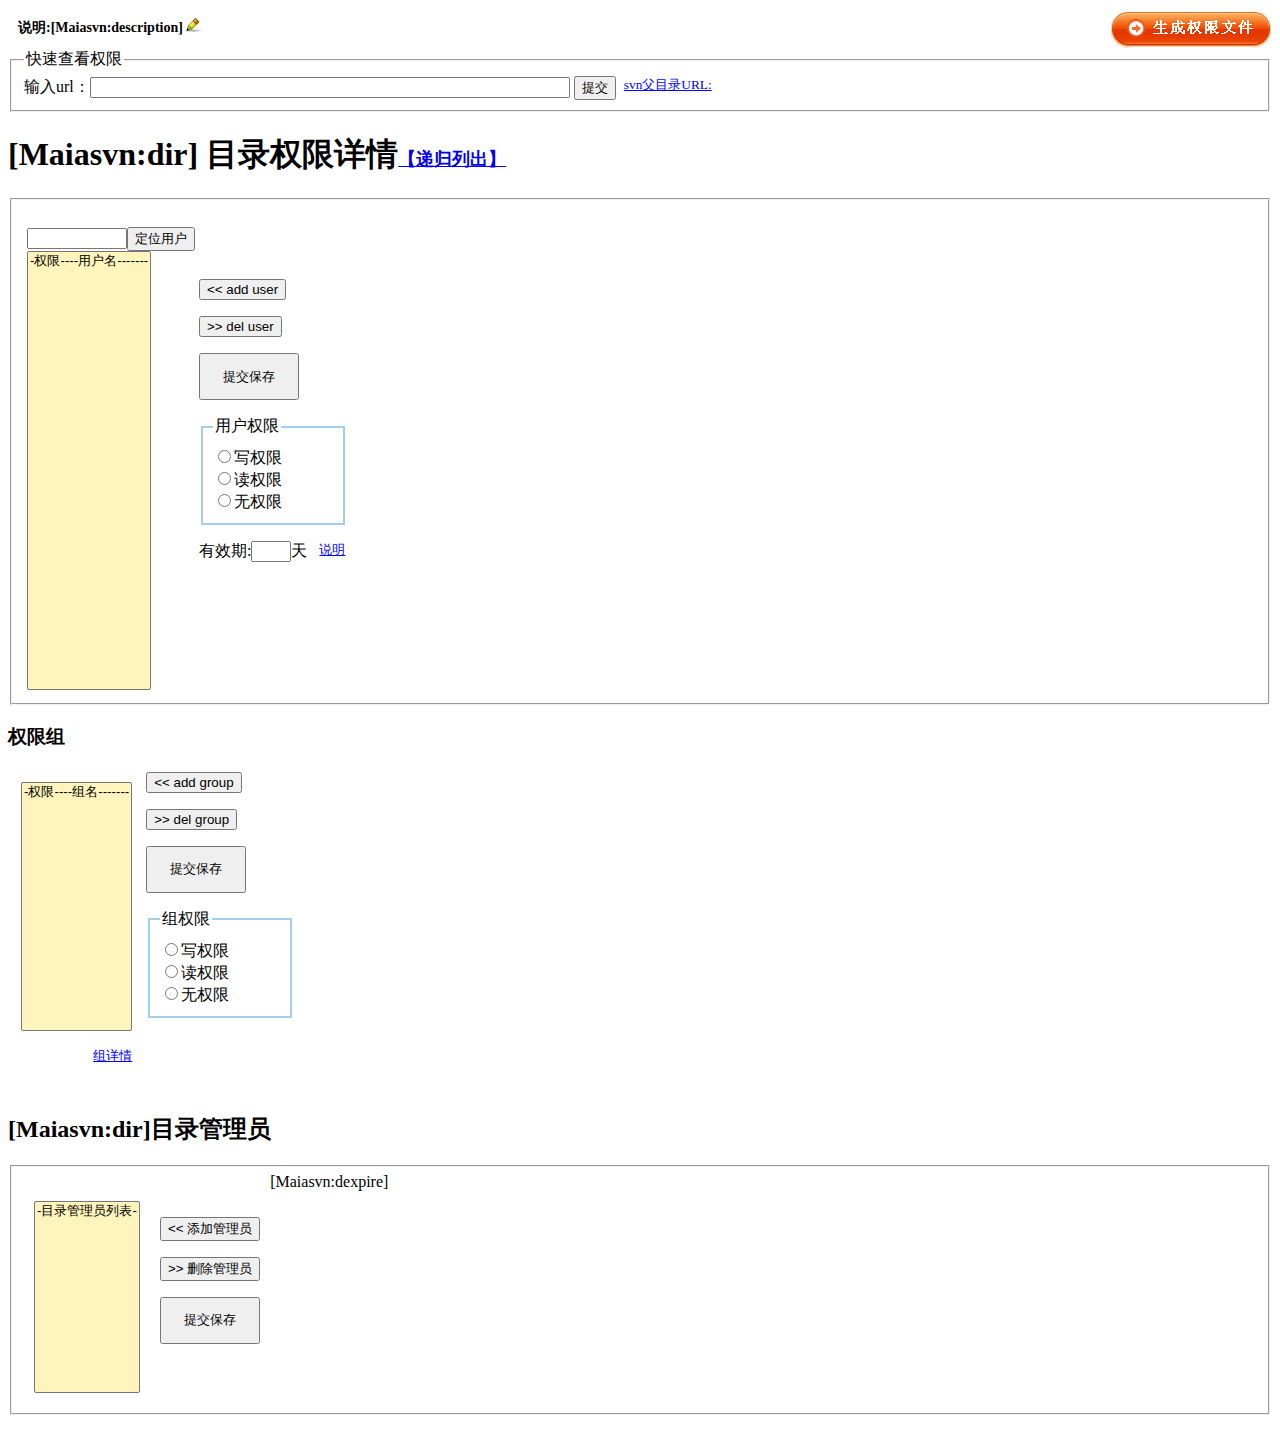
<file: template/showdir.htm>
<script language="javascript">
<!--
var valueChanged=0;
var clned=0;
function adduser(divid,fromObj,toObj,myflag)
{
	if(document.getElementById(divid).style.display !="block")
	{
		document.getElementById(divid).style.display="block";
		if(myflag=='')return false;
	}
	var canObj=document.privform.elements[fromObj];
	var detObj=document.privform.elements[toObj];
	var sel=false;
	for(var i=0;i<canObj.length;i++)
	{
		if(canObj[i].value == '')continue;
		while((canObj[i] != null)&&(canObj[i].selected)){			
			createopt(canObj[i].innerHTML,canObj[i].value,null,detObj);
			canObj.remove(i);
			sel=true;
			valueChanged=1;
		}
			
	}
	if(myflag==1)return false;
	if(sel != true )alert('请在右边选择您要添加的用户！');

}
function deluser(fromObj,toObj)
{
	var canObj=document.privform.elements[fromObj];
	var detObj=document.privform.elements[toObj];
	for(var i=0;i<detObj.length;i++)
	{
		if(detObj[i].value == '')continue;
		while((detObj[i] != null)&& (detObj[i].selected)){			
			createopt(detObj[i].innerHTML,detObj[i].value,null,canObj);
			detObj.remove(i);
			valueChanged=1;
		}
			
	}	
}
function createopt(str,optvalue,myid,grp)
{
  	var newopt1 = document.createElement('Option');
   	newopt1.innerHTML=str;
   	newopt1.value=optvalue;
   	if(myid != null)newopt1.id= myid;
   	grp.appendChild(newopt1);
   	newopt1.selected="selected";
   	return newopt1;
}
function rightset(str)
{
	var detObj=document.privform.elements['permission_detail[]'];
	for(var i=0;i<detObj.length;i++)
	{
		if(detObj[i].selected){
			if(detObj[i].value == '')continue;
			valueChanged=1;
		 	var ss=detObj[i].value.split(" ");	
			detObj[i].value = str+' '+ss[1]+' '+ss[2];
			document.privform.expire.value='';
			setexpire()
			if(str=='w'){
				detObj[i].innerHTML='R W &nbsp;&nbsp; &nbsp; '+ss[1];
			}else if(str=='r'){
				detObj[i].innerHTML='R&nbsp; &nbsp; &nbsp; &nbsp; '+ss[1];
			}else
				detObj[i].innerHTML='none &nbsp; &nbsp; '+ss[1];

		}
	}

}
function grightset(str)
{
	var detObj=document.privform.elements['group_detail[]'];
	for(var i=0;i<detObj.length;i++)
	{
		if(detObj[i].selected){
			if(detObj[i].value == '')continue;
			valueChanged=1;
		 	var ss=detObj[i].value.split(" ");	
			detObj[i].value = str+' '+ss[1]+' '+ss[2];
			if(str=='w'){
				detObj[i].innerHTML='R W &nbsp;&nbsp; &nbsp; '+ss[1];
			}else if(str=='r'){
				detObj[i].innerHTML='R&nbsp; &nbsp; &nbsp; &nbsp; '+ss[1];
			}else
				detObj[i].innerHTML='none &nbsp; &nbsp; '+ss[1];

		}
	}

}
function showgroup()
{
	var detObj=document.privform.elements['group_detail[]'];
	for(var i=0;i<detObj.length;i++)
	{
		if(detObj[i].selected){
			if(detObj[i].value == '')continue;
		 	var ss=detObj[i].value.split(" ");	
			var url="../user/viewgroup.php?gid="+ss[2]+"&grp="+ss[1]+"&fromurl=[Maiasvn:fromurl]";
			setTimeout('document.location.href="'+url+'"',0);
			break;
		}
	}
}
function showpriv()
{
	var detObj=document.privform.elements['permission_detail[]'];
	var ss=detObj[detObj.selectedIndex].value.split(" ");
	switch(ss[0]){
	case 'n':
		document.getElementById('setnone').checked='true';
		break;
	case 'w':
		document.getElementById('setwrite').checked='true';
		break;
	case 'r':
		document.getElementById('setread').checked='true';
	}

	var u='d_'+ss[2];
	document.privform.expire.value='';
	if(document.getElementById(u) == null)return 1;
	d=document.getElementById(u).value;
	document.privform.expire.value=d;

}
function setexpire()
{
	var d=document.privform.expire.value;
	if(isNaN(d))return false;
	var detObj=document.privform.elements['permission_detail[]'];
	for(var i=0;i<detObj.length;i++)
	{
		if(detObj[i].selected){
			if(detObj[i].value == '')continue;
			var ss=detObj[i].value.split(" ");	
			var eid='d_'+ss[2];
			if(document.getElementById(eid)==null)
			{
				var newinput=document.createElement("input");
				newinput.id=eid;
				newinput.name=eid;
				newinput.value=d;
				newinput.type='hidden';
				privform.appendChild(newinput);
				valueChanged=1;
				continue;
			}
			if(d == document.getElementById(eid).value)continue;
			valueChanged=1
			document.getElementById(eid).value=d;
		}
	}
}

function search(textObj,seln,t)
{
	var str=document.getElementById(textObj).value;
	if(t == 1)
	{
		if(str.length < 3)return;
	}
	var desObj=document.privform.elements[seln];	
	for(var i=0;i<desObj.length;i++)
	{
		if(desObj[i].value == '')continue
		//var ss=desObj[i].value.split(" ");
		var ss=	desObj[i].innerHTML;
		if(ss.search(str)>=0){
			desObj[i].style.display='';
			desObj[i].selected="selected";
		}else
		{
			desObj[i].style.display='none';
			desObj[i].selected="";
		}
	}
}
function findout()
{
	var str=document.getElementById('search3').value;
	var noadminObj=document.privform.elements['nomanager[]'];
	for(var k=0;k<2;k++)
	{
	   if(k==0)
	   {
		   var desObj=document.privform.elements['permission_detail[]'];
	   }if(k==1)
	   {
		var desObj=document.privform.elements['candidate[]'];	
	   }
	for(var i=0;i<desObj.length;i++)
	{
		if(desObj[i].value == '')continue;
		var ss=	desObj[i].innerHTML;		
		if(ss.search(str)>=0){
			var u=desObj[i].value.split(" ");
			createopt(u[1],u[1]+' '+u[2],null,noadminObj);
		}
	}
	}
}
function closeit(e)
{
	if(valueChanged !=0)
	{
		if(window.event)
		{
	   		event.returnValue='数值已改变，是否放弃修改而离开？';
	   	}else
	   		 e.preventDefault();
	}
}
function saveit(Obj)
{
	if(valueChanged ==0)return false;
	valueChanged=0;
	if(Obj=='det')
	{
		var detObj=document.privform.elements['permission_detail[]'];
	        var detObj2=document.privform.elements['group_detail[]'];
	
		for(var i=0;i<detObj2.length;i++)
   		{
   			detObj2[i].selected = true;
   			
   		}
	}
	if(Obj=='admin')
	{
		var detObj=document.privform.elements['manager[]'];
		document.getElementById('adminonly').value='true';
	}
	for(var i=0;i<detObj.length;i++)
   	{
   		detObj[i].selected = true;
   			
   	}
	privform.submit();
	return true;
}
function showreadme(myid)
{
	if(document.getElementById(myid).style.display=="none")
	  document.getElementById(myid).style.display ='block'
	else
	  document.getElementById(myid).style.display = "none";
}
function privcopy()
{
	if(document.getElementById('fromdir').value =='')return false;
	privform.submit();
}
function closeopen(toclose,toopen)
{
	document.getElementById(toopen).style.display="block";
	document.getElementById(toclose).style.display="none";
}
function searchuser(textObj,seln,myflag)
{
	var str=textObj;
	var desObj=document.privform.elements[seln];	
	for(var i=0;i<desObj.length;i++)
	{
		if(myflag==1)
		{
			desObj[i].selected='';
			continue;
		}
		if(desObj[i].value == '')continue
		var ss=	desObj[i].innerHTML;
		if(ss.search(str)>=0){
			desObj[i].selected="selected";
			return true;
		}
	}
}
function batchadd()
{
	var str=document.getElementById('batchinput').value;
	var founduser = false;
	ss=str.split(/[;, \n\r]/);
	searchuser('','candidate[]',1);
	for(var i=0;i<ss.length;i++)
	{
		if(ss[i] == '')continue;
		if (searchuser(ss[i],'candidate[]',''))
		{
			str=str.replace(ss[i] ,'');
			founduser = true;
		}
	}
	document.getElementById('batchinput').value=str;
	adduser('rtdiv','candidate[]','permission_detail[]',1);
	if(! founduser)alert('这些用户不存在，请确认输入是否正确！');
}
function cleartip()
{
	if (clned != 0)return 0;
	clned=1;
	document.getElementById('batchinput').value='';
	document.getElementById('batchinput').style.background="yellow"

}
function editDescription()
{
	document.getElementById('new-ds').value=document.getElementById('descript').innerHTML;
	document.getElementById('descript').style.display='none';
	document.getElementById('editpan').style.display='none';
	document.getElementById('ds-form').style.display='inline';	
	document.getElementById('new-ds').focus();
}
function closedes()
{
	document.getElementById('descript').style.display='';
	document.getElementById('editpan').style.display='';
	document.getElementById('ds-form').style.display='none';	
}

//用于创建XMLHttpRequest对象
function createXmlHttp() {
    //根据window.XMLHttpRequest对象是否存在使用不同的创建方式
    if (window.XMLHttpRequest) {
       xmlHttp = new XMLHttpRequest();                  //FireFox、Opera等浏览器支持的创建方式
    } else {
       xmlHttp = new ActiveXObject("Microsoft.XMLHTTP");//IE浏览器支持的创建方式
    }
}
//从服务器加载关键词的详细信息
function sendDes() {
   var neirong="newdescript="+ds_form.newdescript.value
      +"&repos="+ds_form.repos.value
      +"&path="+ds_form.path.value
      +"&sig="+ds_form.sig.value;
    createXmlHttp();                                //创建XMLHttpRequest对象
    xmlHttp.onreadystatechange = loadTipCallBack;   //设置回调函数
    xmlHttp.open("POST", "./editDescription.php", true);
    xmlHttp.setRequestHeader("Content-Type", "application/x-www-form-urlencoded");
    xmlHttp.send(neirong);
}

//获取查询选项的回调函数
function loadTipCallBack() {
    if (xmlHttp.readyState == 4) {
	if(xmlHttp.responseText=="successful"){
		document.getElementById('descript').innerHTML=document.getElementById('new-ds').value;
		closedes();        
	}
    }
}
-->
</script>
<style type='text/css'>
.fset{border:2px solid #A4CDF2;padding:10px;background:#FFFFFF;width:120px}
.rt, .rt2{float:left;display:none;z-index:0;border:2px solid #a4cdf3;}
.ct,.ct2{[Maiasvn:authz]}
.tp{text-align:right;}
.lf,.ct2,.rt2{float:left;margin:10px;}
.ds1{font-weight:bold;font-size:14px}
.subBtn{width:100px;height:47px; }
.sbar{width:100px}
.detsl{background:#fff4bc;}
.cansl{background:#ece9d8;}
.sf{position:absolute;}
.es { font-size: 55%;}
.sf,.af{text-decoration:underline;color:blue;font-size:10pt;CURSOR:pointer;}	
.tip{display:none;width:300px;text-decoration:none;color:green;font-size:11pt;background:#FFFFCC;position:absolute;z-index:12; }
</style>

<body onbeforeunload="closeit(event)">
<div class='lf ds1'>
  <label>说明:</label><label id="descript">[Maiasvn:description]</label><a href='#' onclick="editDescription(event)" id='editpan' role=button style="[Maiasvn:authz]"><img src='../img/edit.png' border=0></a>
  <form id='ds-form' name='ds_form' style="display:none;">
	<input type="text" name="newdescript" id='new-ds' style="min-width: 186px; width: 527px;"/>
        <div class="buttons" style="display: inline;">
		<input type="button" value="  OK  " onclick="sendDes();"/>
		<input type="button" value="Cancel" onclick="closedes(event)"/>
		<input type='hidden' name='repos' value='[Maiasvn:repos]'>
		<input type='hidden' name='path' value='[Maiasvn:path]'>
		<input type='hidden' name='sig' value='[Maiasvn:sig]'>
	</div>
  </form>
</div>
<div class='tp'>
			<a class='abtn' href='../priv/gen_access.php' ><img src='../img/button.gif' border='0'></a>
</div>

<form method='get' action='' style="clear:both;">
<fieldset>
<legend>快速查看权限</legend>
<input type=hidden name='from_d' value='true'>
<label for='myurl'>输入url：</lable><input type=text id='myurl' name='d' style="width:480;">
	<input type=submit value='提交'>&nbsp;&nbsp;<font class=sf  onclick="showreadme('urlchop')">svn父目录URL:<span id='urlchop' class='tip' ><b>说明：</b><a href='../config/index.php'>指定svn父目录URL</a>，如你的svn库mysvn1所在url是：http://example.com/repos/mysvn1，则url父目录应为http://example.com/repos
		   </span></font>
</fieldset>
</form>
<h1>[Maiasvn:dir] 目录权限详情<a class='es' href='../priv/platpriv.php?p=[Maiasvn:path]&r=[Maiasvn:repos]&fromurl=[Maiasvn:fromurl]'>【递归列出】</a></h1>

<form name='privform' method='post' action='modifypriv.php'>
	<fieldset>
		<br>
		<table border=0 ><tr valign='top'><td>
<div >
	<input type='text' id='search1' class='sbar' onkeyup="search('search1','permission_detail[]',1)"/><input type='button' value='定位用户' onclick="search('search1','permission_detail[]',2)"><br>
<select name="permission_detail[]" MULTIPLE size=23 class='detsl' onchange="showpriv()"><option value='' >-权限----用户名-------</option>
	[Maiasvn:dirprive]
</select>
</div>
</td><td>
<div class='ct'>
	<br><br>
	<p><input type='button' value='<< add user' onclick="adduser('rtdiv','candidate[]','permission_detail[]','')"></p>
	<p><input type='button' value='>> del user' onclick="deluser('candidate[]','permission_detail[]')"></p>
	<p><input type='button' value='提交保存' class='subBtn' onclick="saveit('det')"></p>
<div style="[Maiasvn:authz]">
<fieldset class='fset'>
<legend>用户权限</legend>
<input type='radio' name='setright'  id='setwrite' onclick="rightset('w')"/><label for='setwrite'>写权限 </label>
<br><input type='radio' name='setright'  id='setread' onclick="rightset('r')"/><label for='setread'>读权限 </label>
<br><input type='radio' name='setright'  id='setnone' onclick="rightset('n')"/><label for='setnone'>无权限 </label>
</fieldset>
<p>有效期:<input type='text' style="width:40" name='expire' maxlength=4 onkeyup='setexpire()'>天
&nbsp;&nbsp;<font class=sf onmouseover="showreadme('readmetip')">说明<span id='readmetip' class='tip' style='display:none'><b>说明：</b>如果为空，则有效期为系统默认有效期。
 </span></font>
 </p>
</div>
</div>
</td><td>
<div class='rt' id='rtdiv'>
	<img src='../img/close.bmp' ALT='close' style='float:right;' onclick="document.getElementById('rtdiv').style.display='none'">
	<div style='float:left'>
	<input type='text' id='search2' class='sbar' onkeyup="search('search2','candidate[]',1)"/><input type='button' value='定位用户' onclick="search('search2','candidate[]',2)"><br>
<select name="candidate[]" MULTIPLE size=23 class='cansl' onDblclick="adduser('rtdiv','candidate[]','permission_detail[]','')"><option value='' label='--请选择--'>-权限----候选用户列表--</option>
[Maiasvn:candidate]
</select>
</div>
<div style='float:right;line-height:30px;'>
&nbsp;&nbsp;<a href='#' onclick="closeopen('rtdiv','batchdiv')">批量添加用户</a>
	<fieldset>
		<legend>复制目录权限</legend>
	<p>从目录：
	<br><input type='text' name='fromdir' id='fromdir'>
	<br><button type=button onclick='privcopy()'>复制权限</button>至当前目录</p>
	</fieldset>
</div>
</div>
<div class='rt' id='batchdiv'>
	<img src='../img/close.bmp' ALT='close' style='float:right;' onclick="closeopen('batchdiv','rtdiv')">
	<textarea id='batchinput' rows=13 cols=24 onfocus="cleartip()">提示：多用户名之间请用分号';'或','或空格' '进行分割。</textarea>
	<button type=button onclick='batchadd()'>添加</button>
</div>
</td></tr></table>
</fieldset>
<input type='hidden' name='repos' value='[Maiasvn:repos]'>
<input type='hidden' name='path' value='[Maiasvn:path]'>
<input type='hidden' name='sig' value='[Maiasvn:sig]'>
<!-- =================================================   -->
<!-- =============================================== -->
<h3>权限组</h3>
	<table border=0 ><tr valign='top'><td>
<div class='lf'>
<select name="group_detail[]" MULTIPLE size=13 class='detsl' onDblclick="showgroup()" ><option value='' >-权限----组名-------</option>
	[Maiasvn:g_dirprive]
</select>
<p align='right'><a class=af onclick="showgroup()">组详情</a></p>
</div>
</td><td>
<div class='ct'>
	<p><input type='button' value='<< add group' onclick="adduser('g_rtdiv','g_candidate[]','group_detail[]','')"></p>
	<p><input type='button' value='>> del group' onclick="deluser('g_candidate[]','group_detail[]')"></p>
	<p><input type='button' value='提交保存' class='subBtn' onclick="saveit('det')"></p>
  <fieldset class='fset'>
  <legend>组权限</legend>
  <input type='radio' name='gsetright'  id='g_setwrite' onclick="grightset('w')"/><label for='g_setwrite'>写权限 </label>
  <br><input type='radio' name='gsetright'  id='g_setread' onclick="grightset('r')"/><label for='g_setread'>读权限 </label>
  <br><input type='radio' name='gsetright'  id='g_setnone' onclick="grightset('n')"/><label for='g_setnone'>无权限 </label>
  </fieldset>
</div>
</td><td>
<div class='rt' id='g_rtdiv'>
	<img src='../img/close.bmp' ALT='close' style='float:right;' onclick="document.getElementById('g_rtdiv').style.display='none'">
	<div style='float:left'>
	<input type='text' id='g_search2' class='sbar' onkeyup="search('g_search2','g_candidate[]',1)"/><input type='button' value='定位组' onclick="search('g_search2','g_candidate[]',2)"><br>
<select name="g_candidate[]" MULTIPLE size=13 onDblclick="adduser('g_rtdiv','g_candidate[]','group_detail[]','')" class='cansl'><option value='' label='--请选择--'>-权限----候选组列表--</option>
[Maiasvn:g_candidate]
 </select>
  <a href="../user/viewgroup.php#addgroup">创建新组</a>
         </div>
 </div>
 </td></tr></table>
<!-- =================================================   -->
<!-- =================================================   -->
<h2>[Maiasvn:dir]目录管理员</h2>
	<fieldset>
<div class='lf'>
<br>
<select name="manager[]" MULTIPLE size=10 class='detsl' ><option value=''>-目录管理员列表-</option>
	[Maiasvn:diradmin]
</select>
<input type='hidden' name='adminonly' id='adminonly' value=''>
</div>
<div class='ct2'>
	<br>
	<p><input type='button' value='<< 添加管理员' onclick="adduser('rtdiv2','nomanager[]','manager[]','')"></p>
	<p><input type='button' value='>> 删除管理员' onclick="deluser('nomanager[]','manager[]')"></p>
	<p><input type='button' value='提交保存' class='subBtn' onclick="saveit('admin')"></p>
</div>
<div class='rt2' id='rtdiv2'>
	<br>
	<input type='text' id='search3' class='sbar'><input type='button' value='查找' onclick="findout()"><br>
<select name="nomanager[]" MULTIPLE size=8 class='cansl'><option value=''>-----查询结果----</option>
</select>
</div>
	[Maiasvn:dexpire]
	</fieldset>
</form>
</body>
</html>
</file>
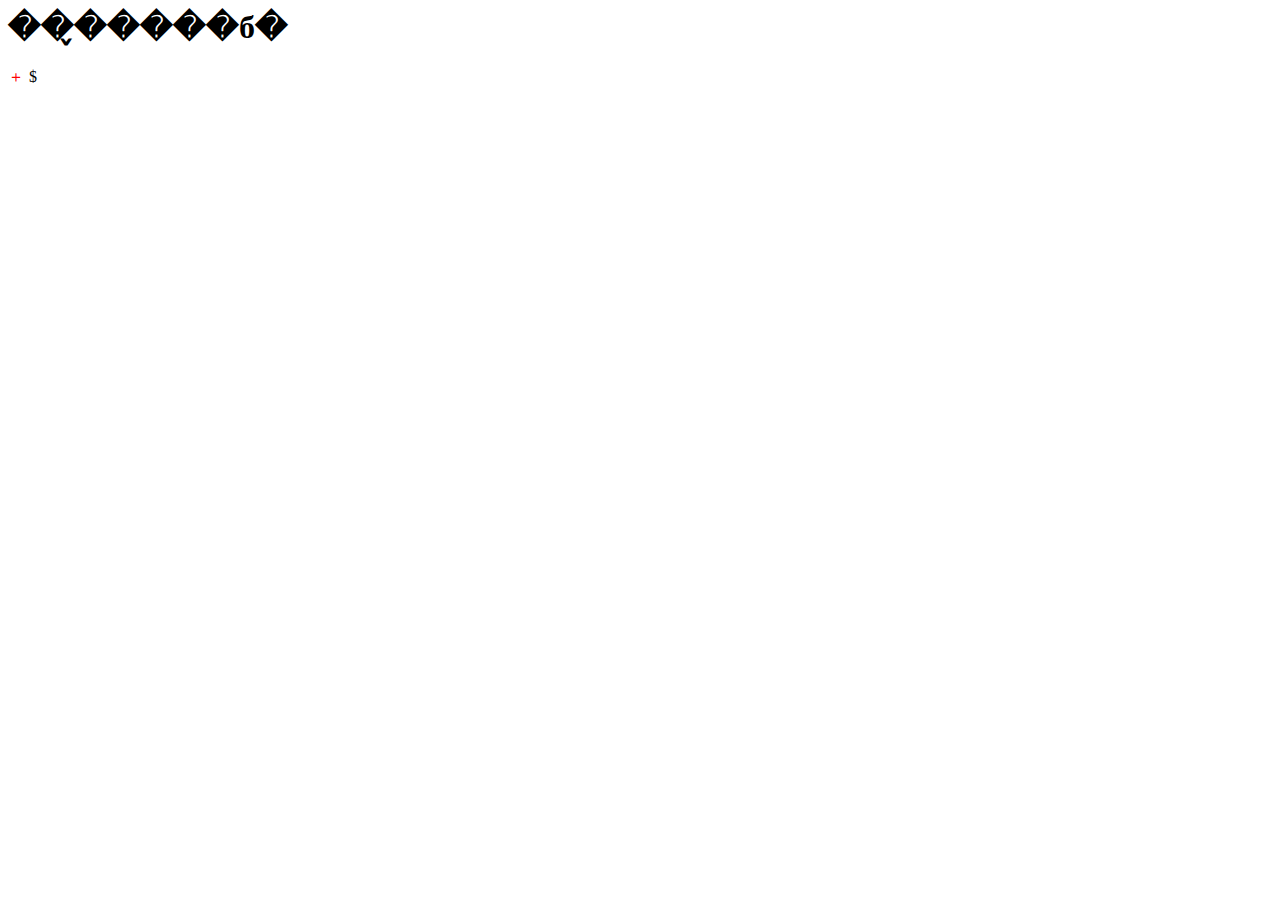
<file: tree/tree.html>
<!DOCTYPE html PUBLIC "-//W3C//DTD HTML 4.01 Transitional//EN">
<html>
<head>
<meta http-equiv="Content-type" content="text/html; charset=utf-8">
<title>��̬�����б�</title>
<script type="text/javascript" src="tree.js"></script>
<link href="tree.css" type="text/css" rel="stylesheet">
</head>

<body onload="Tree.init()">
<h1>��̬�����б�</h1>
<div id="treeInit"></div>
</body>
</html>
</file>
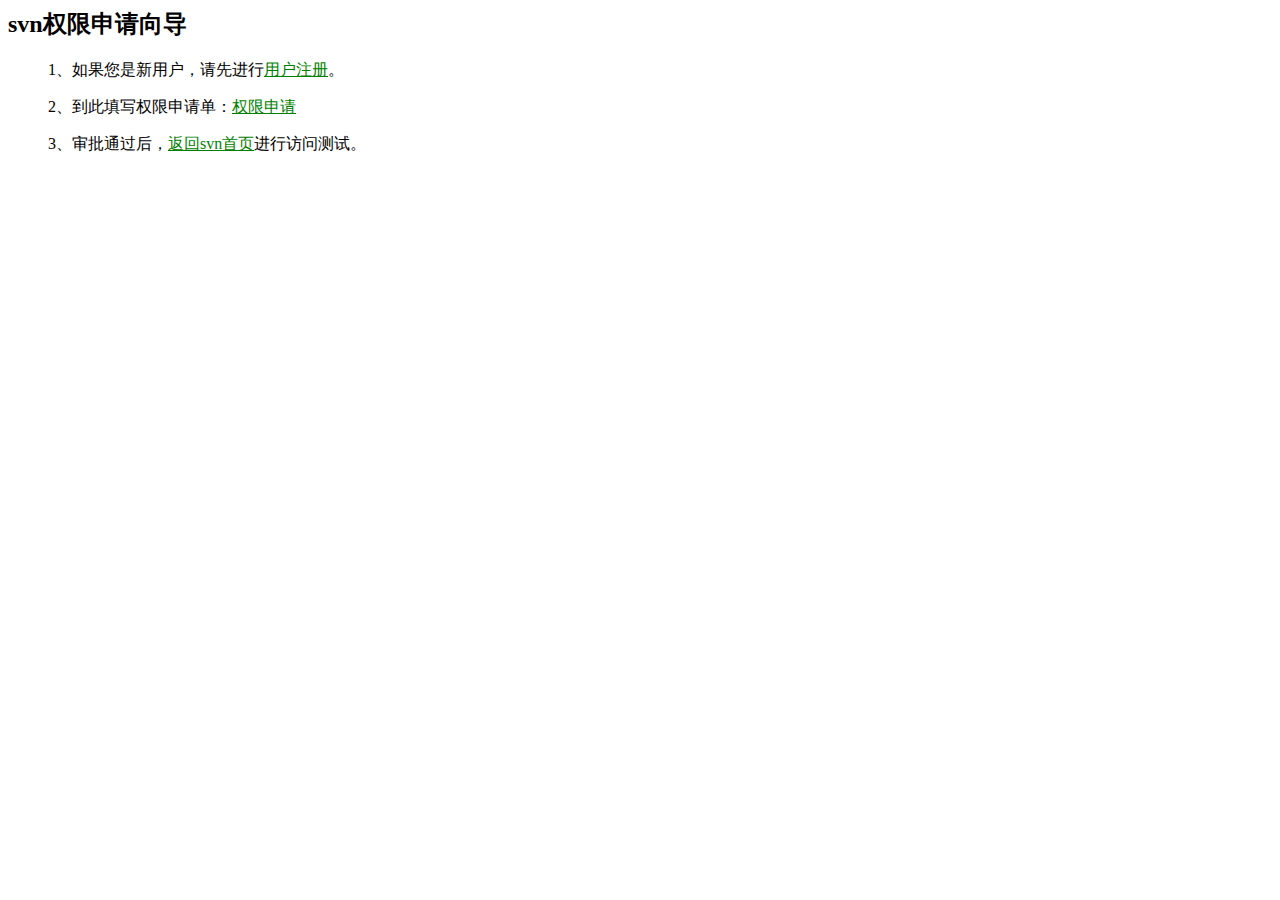
<file: extension/autopriv/userguide.htm>
<?php
include('../../include/charset.php');
?>
<!--
Author:lixuejiang
Site:http://www.scmbbs.com
Date:2009-02-19
-->
<html>
<head>
<meta http-equiv="Content-type" content="text/html; charset='utf-8'">
  <title>svn权限申请向导</title>
</head>
<style type='text/css'>
h1{text-align:center;}
p{margin-left:40px}
div{margin:15px}
fieldset{border:2px solid #A4CDF2;padding:20px;background:#FFFFFF;width:60%}
 legend{color:#1E7ACE;padding:3px 20px;border:1px solid #A4CDF2;background:#FFFFFF;}
 a{color:green;text-decoration:underline;}
.m{color:red;font-size:12px}
td{height:35px;}
.lb{width:122px;text-align:right;}
</style>
<body>
   <h2>svn权限申请向导</h2>
  <p>
  	<noscript>您的浏览器不支持script脚本。<br>用户注册功能将不能正常使用！</noscript>
  	1、如果您是新用户，请先进行<a onclick="show()" style="cursor: pointer;">用户注册</a>。
  	<div name='regdiv' id='regdiv' style="display:none;">
  		<form name='regform' action='../../user/reg.php' method=post onsubmit="return fCheck()">
  			<fieldset>
  				 <legend>注册subversion用户</legend>
  				 	<table>
							<tr>
								<td  class='lb'>用户名：</td>
								<td ><input type="text" name="username" size="20" onblur="addemail()"> * <span class='m'>请与邮箱前缀保持一致，淘用户是@taobao.com前缀，其它是@alibaba-inc.com前缀</span></td>
 							</tr>
 	
							<tr>
								<td  class='lb'>密码：</td>
								<td ><input type="password" name="passwd" size="20"> *  <span class='m'>请与开机密码保持一致</span></td>
						</tr>
						<tr>
							<td  class='lb'>确认新密码：</td>
							<td><input type=password name="passwd0" size="20"> * 请与开机密码保持一致</td>
						</tr>
						<tr>
								<td  class='lb'>中文姓名：</td>
								<td ><input type="text" name="fullname" size="20" > * <span class='m'>请填写真实姓名/花名</span></td>
 							</tr>
 						<tr>
								<td  class='lb'>工号：</td>
								<td ><input type="text" name="staff_no" size="20" > * <span class='m'>实习生可不填</span></td>
 							</tr>	
 							<tr>
								<td  class='lb'>部门：</td>
								<td ><input type="text" name="department" size="20" > * <span class='m'></span></td>
 							</tr>	
 							<tr>
								<td  class='lb'>电子邮件：</td>
								<td ><input type="text" name="email" size="20" >  <span class='m'>请确认邮箱地址</span></td>
 							</tr>	
 					</table>
 					<table border="0" width="84%" id="table2">
						<tr>
							<td width="104"><input type=button value="提交" onclick="return tCheck()"></td>
							<td><input type=reset value="取消"></td>
							<td align=right><a href='../../user/viewuser.php'>修改用户</a>/<a href='../topwd.php'>找回密码</a></td>
						</tr>
					</table>
					  			</fieldset>
  		</form>
  	</div>
  </p>
  <p>
  	2、到此填写权限申请单：<a href="/svnAuth/extension/autopriv/rtpriv.php">权限申请</a>
  </p>
  <p>
  	3、审批通过后，<a href="/">返回svn首页</a>进行访问测试。
  </p>
</body>
</html>
<script language="javascript">
	<!--
	
 function show()
 {
 		if (document.getElementById( "regdiv" ).style.display=='none')
		{
			  document.getElementById( "regdiv" ).style.display='';
			  regform.username.focus();
	  }else
	  	document.getElementById( "regdiv" ).style.display='none';
}
function addemail()
{
	regform.email.value=regform.username.value+"@alibaba-inc.com";
}
 function fCheck(){
 		 
 
 if( regform.username.value =="") 
 {
       alert("\用户名不能为空!");
       regform.username.focus();
       return false;
  }
 if( regform.passwd.value =="") 
 {
       alert("\密码不能为空!");
       regform.passwd.focus();
       return false;
  }

   if( ! isPassword( regform.passwd.value ) )
   {
        alert("\请重新输入密码,密码由至少6个英文字母或数字组成 !"); 
        regform.passwd.select();
        regform.passwd.focus();
        return false;
   }
  if( regform.passwd0.value =="" )
  {
      alert("\请输入密码确认 !");
      regform.passwd0.select();
      regform.passwd0.focus();
      return false;
  }
  if(  regform.passwd0.value != regform.passwd.value ) {
     alert("\两次密码输入不一致 !");
     regform.passwd.focus();
     return false;
  }
 if( regform.fullname.value =="" )
  {
      alert("\请输入您的真实姓名!");
      regform.fullname.select();
      regform.fullname.focus();
      return false;
  }
function isPassword( password )
  {
     return /^[\w\W]{6,20}$/.test( password );
  }
  return true;
}  
function tCheck()
{
	if(!fCheck())return false;
	loadTip();
	return true;
}

//用于创建XMLHttpRequest对象
function createXmlHttp() {
    //根据window.XMLHttpRequest对象是否存在使用不同的创建方式
    if (window.XMLHttpRequest) {
       xmlHttp = new XMLHttpRequest();                  //FireFox、Opera等浏览器支持的创建方式
    } else {
       xmlHttp = new ActiveXObject("Microsoft.XMLHTTP");//IE浏览器支持的创建方式
    }
}
function displayTip(content) {
	alert(content);
}
//从服务器加载关键词的详细信息
function loadTip() {
    if(!fCheck())return false;
   var username="username="+regform.username.value
      +"&passwd="+regform.passwd.value+"&passwd0="+regform.passwd0.value
      +"&fullname="+regform.fullname.value
      +"&staff_no="+regform.staff_no.value
      +"&email="+regform.email.value;
    createXmlHttp();                                //创建XMLHttpRequest对象
    xmlHttp.onreadystatechange = loadTipCallBack;   //设置回调函数
    xmlHttp.open("POST", "../../user/reg.php", true);
    xmlHttp.setRequestHeader("Content-Type", "application/x-www-form-urlencoded");
    xmlHttp.send(username);
}

//获取查询选项的回调函数
function loadTipCallBack() {
    if (xmlHttp.readyState == 4) {
        displayTip(xmlHttp.responseText);           //显示加载完毕的详细信息
        if(xmlHttp.responseText=="用户注册成功！")regform.reset();
        regform.username.focus();
        
    }
}

	-->
</script>
</file>
<file: tree/tree.css>
/* �ӽڵ�����box��Ҫ���� */
div.box {
    margin-left:20px;
}

/* Ŀ¼�ڵ��ʶ��ʽ */
span.folderMark {
    font-family:"����";
    color:#F00;
    cursor:pointer;
    margin-right:5px;
}
/* Ŀ¼�ڵ���ʽ */
span.folder {
    cursor:pointer;
}

/* ��Ŀ¼�ڵ��ʶ��ʽ */
span.itemMark {
    font-family:"����";
    color:#F00;
    margin-right:5px;
}
/* ��Ŀ¼�ڵ���ʽ */
span.item {
    cursor:pointer;
}
</file>
